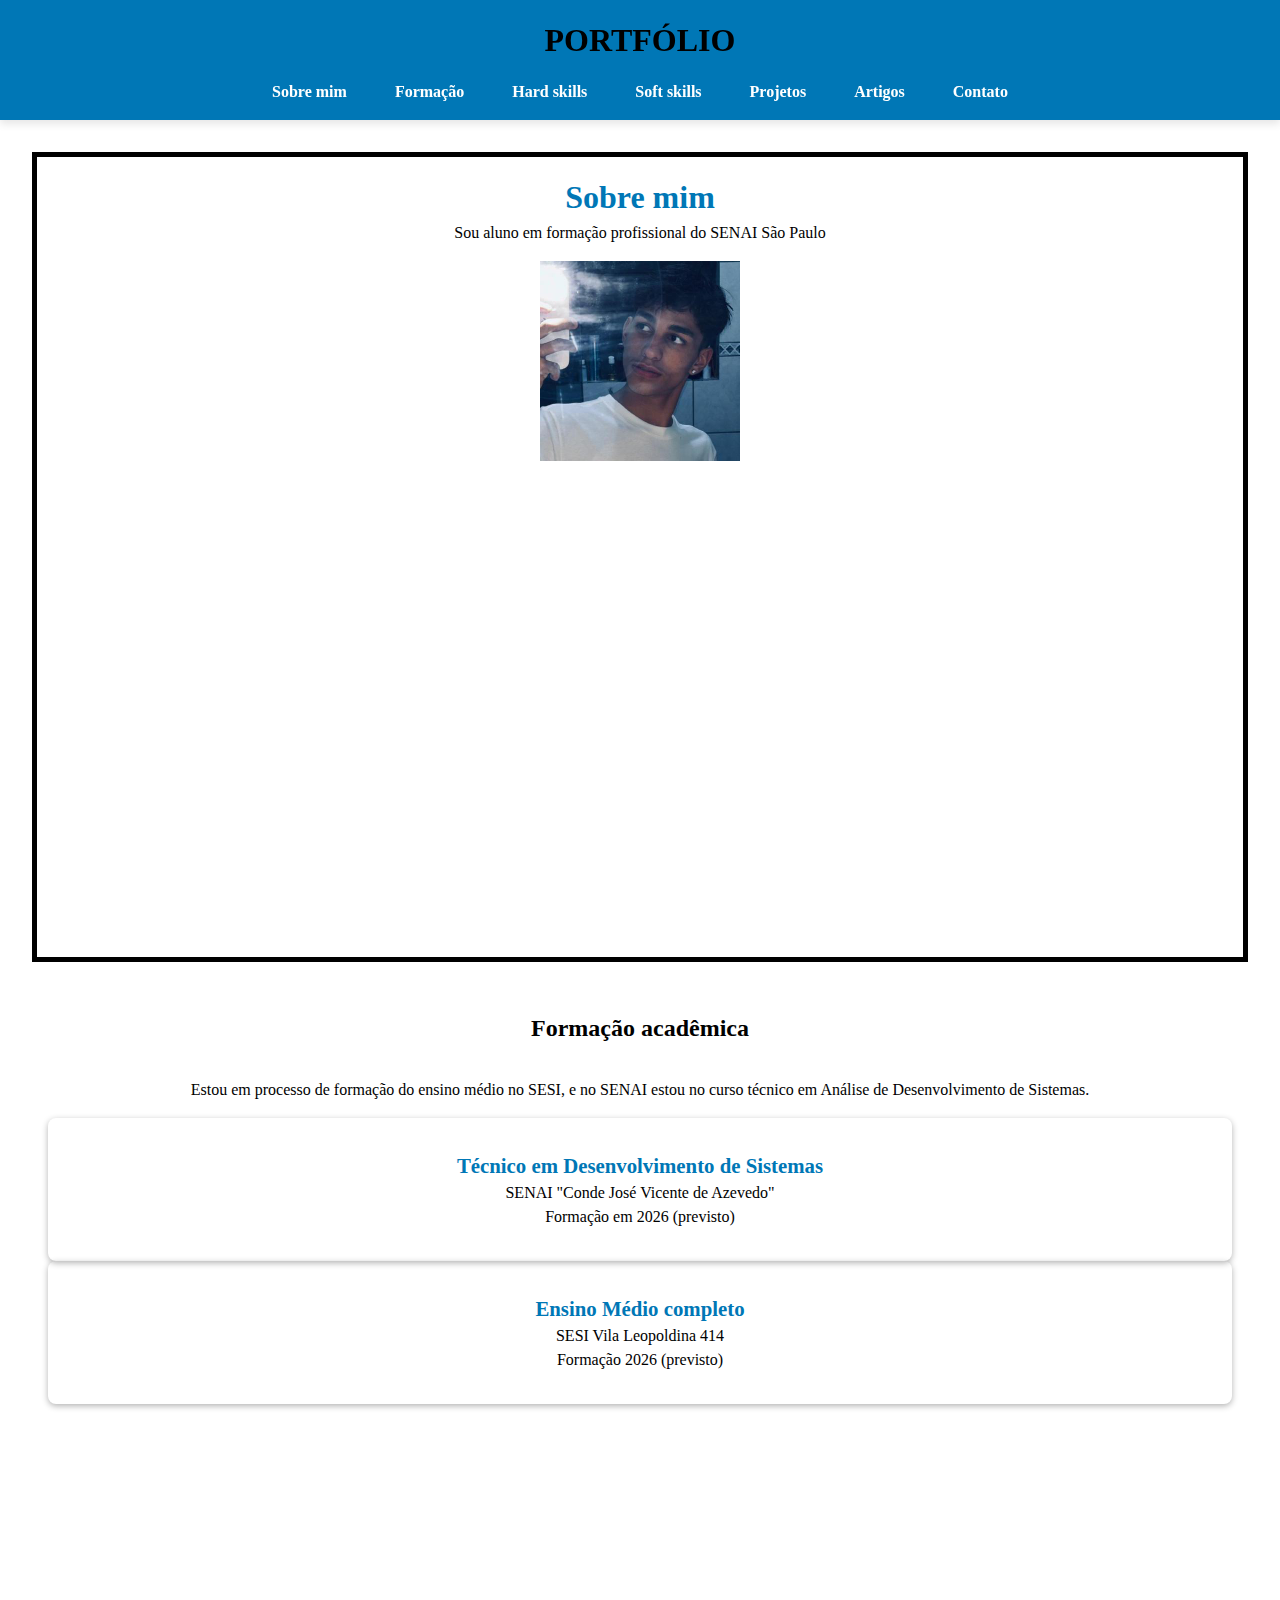
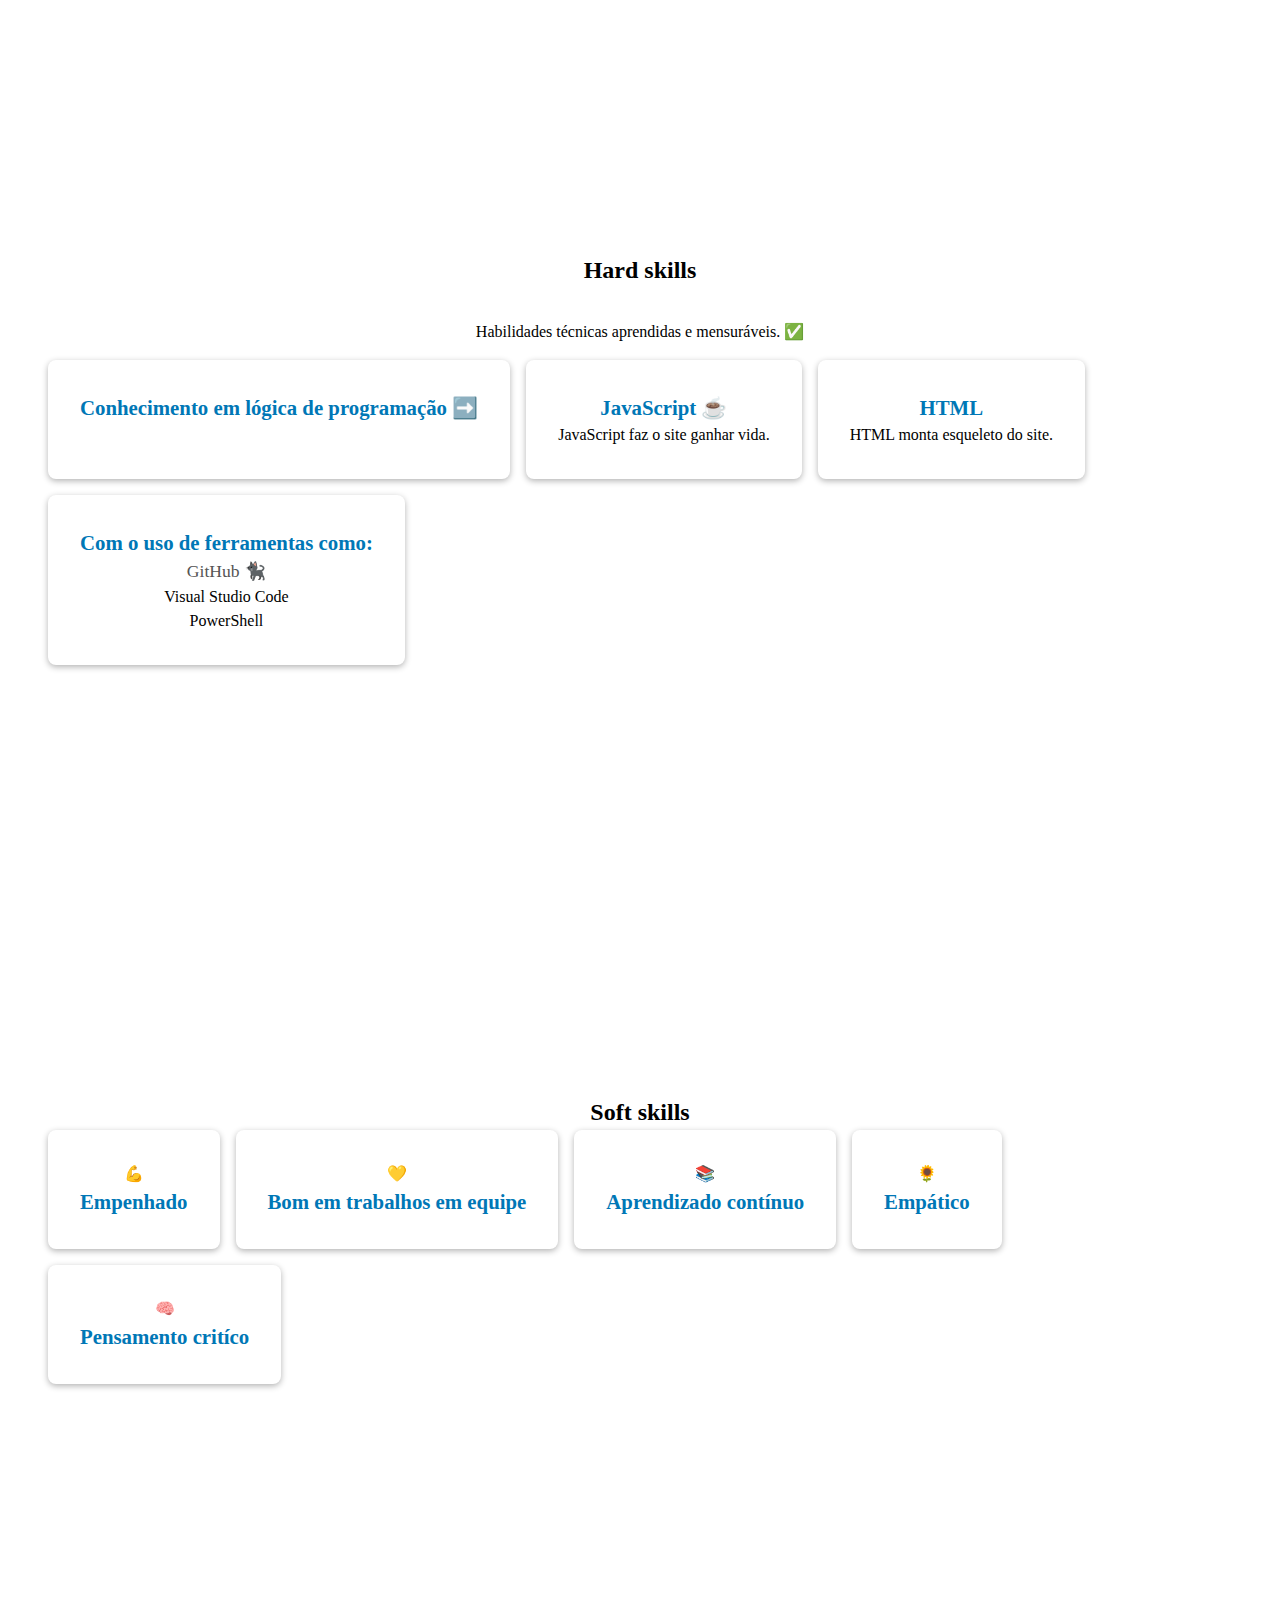
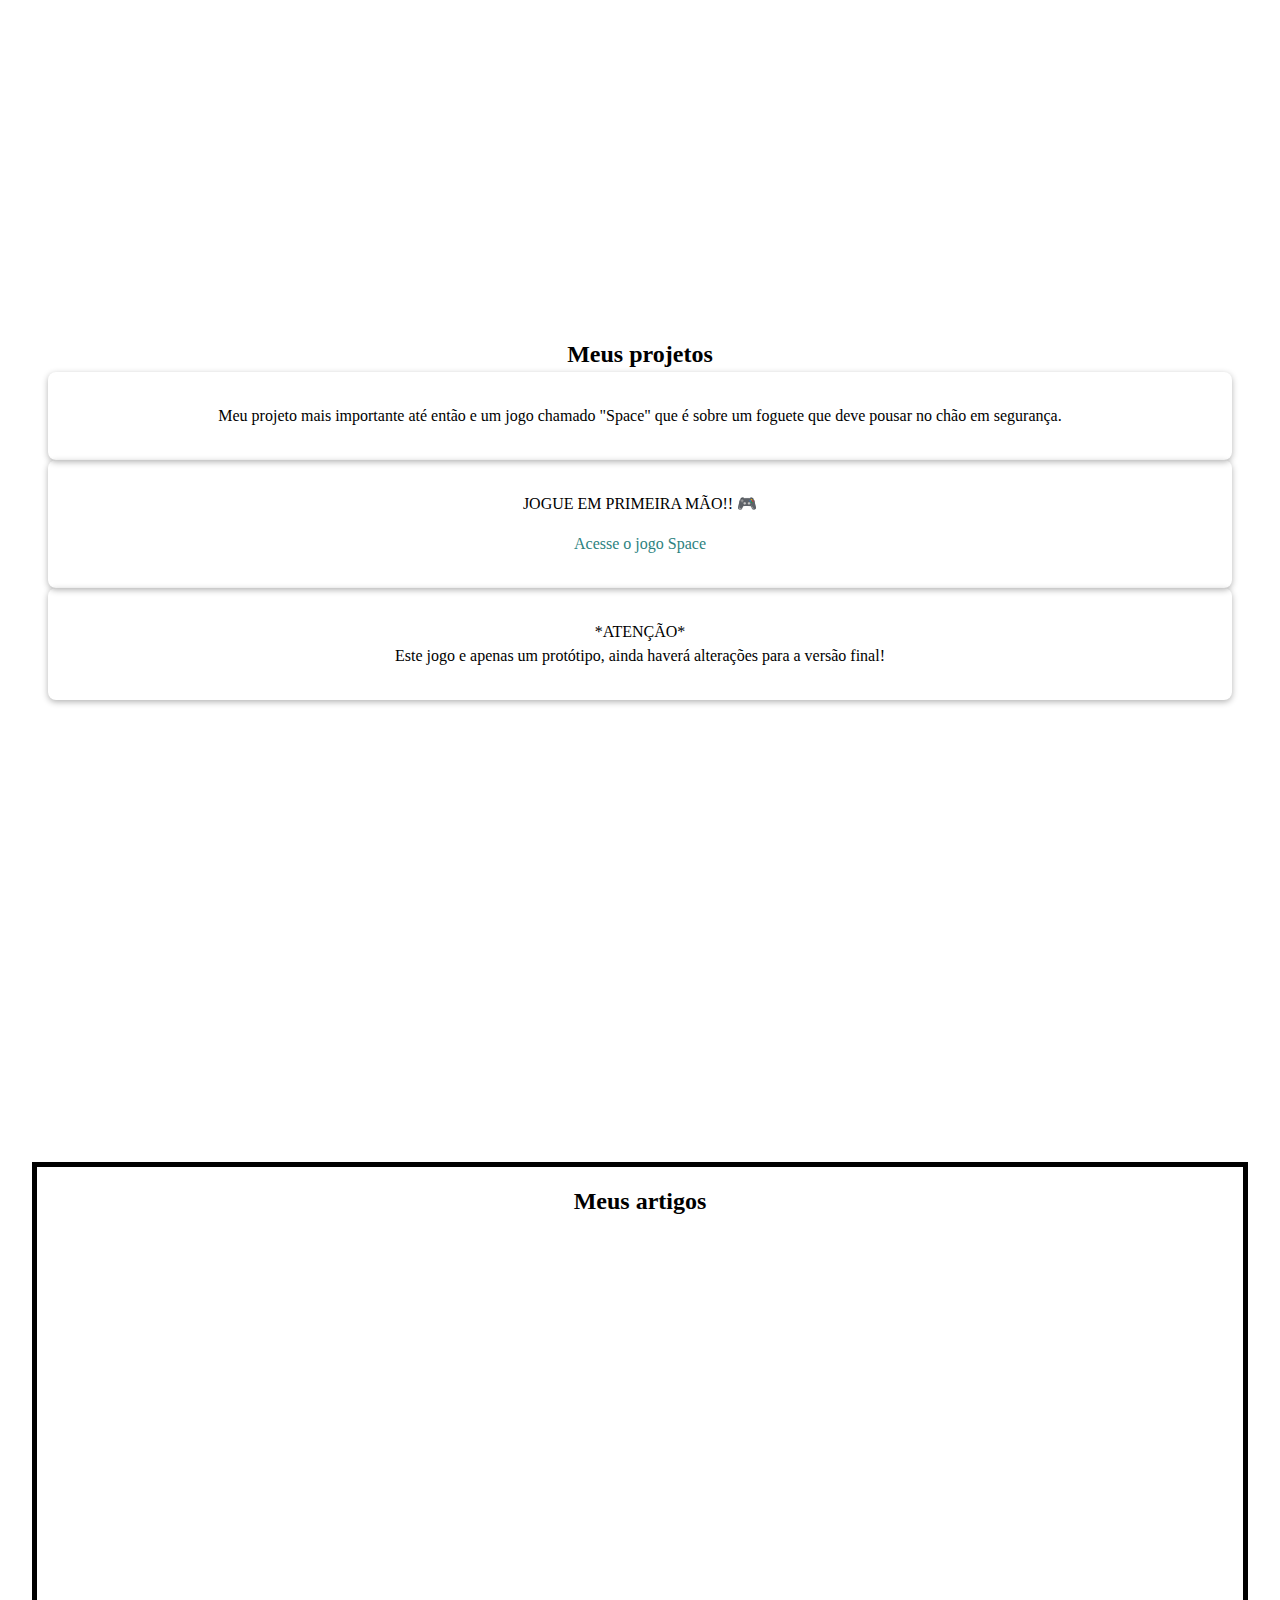
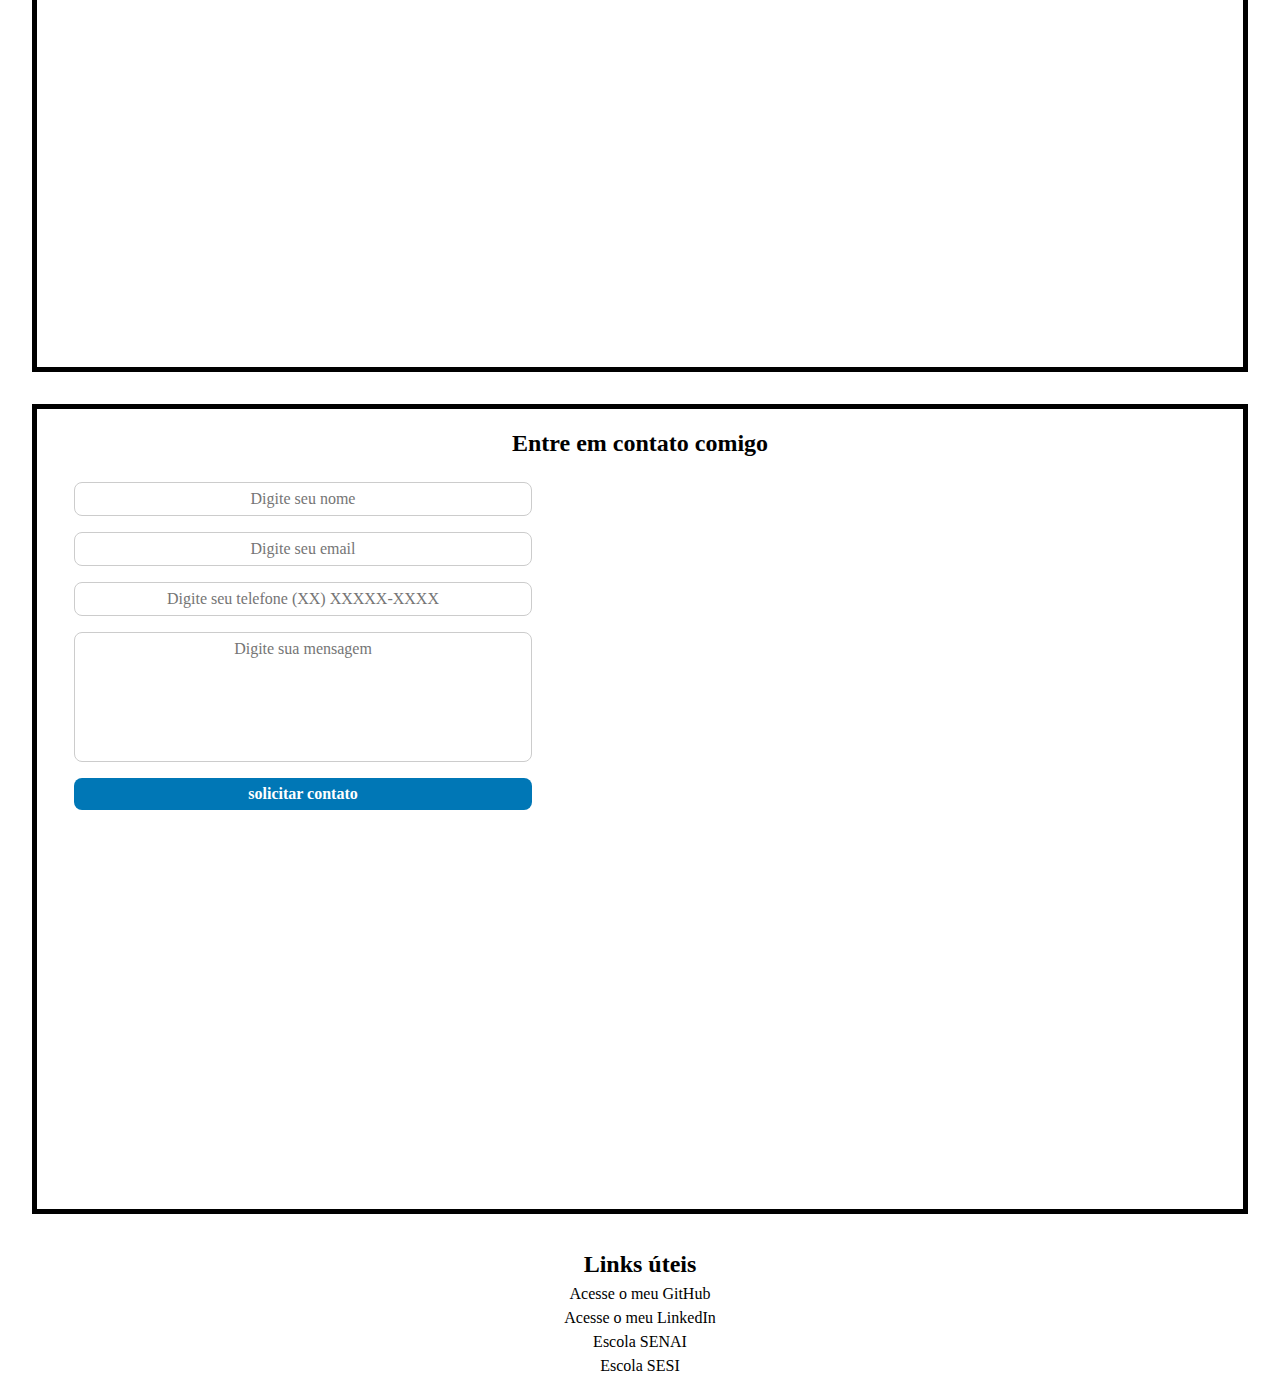
<file: index.html>
<!DOCTYPE html>
<html lang="pt-br"> 
    <head>
        <!-- Meta informações sobre a página -->
        <meta charset="utf-8">
        <meta name="viewport" content="width=device-width, initial-scale=1.0">
        <title>Sobre mim</title>

        <!--CSS reset-->
        <link rel="stylesheet" href="reset.css">
        <!-- CSS externo (arquivo style) -->
        <link rel="stylesheet" href="style.css">
        <!-- CSS inten (tag style) -->
        <style>

        </style>
    </head>
    <body>
        <header>
            <nav>
                <h1>
                <p style="color: black;">PORTFÓLIO</p>
                </h1>
            </nav>
             <nav>
                 <ul>
                     <li><a href="#sobreMim"> Sobre mim</a></li>
                     <li><a href="#formacaoAcademica"> Formação</a></li>
                     <li><a href="#hardSkills"> Hard skills</a></li>
                     <li><a href="#softSkills"> Soft skills</a></li>
                     <li><a href="#meusProjetos">Projetos</a></li>
                     <li><a href="#meusArtigos"> Artigos</a></li>
                     <li><a href="#contato"> Contato</a></li>
                    </ul>
                </header>
            </nav>

        <section id="sobreMim">
            <h1>Sobre mim</h1>
            <p>Sou aluno em formação profissional do SENAI São Paulo</p>
            <img src="davij.jpg" alt="Foto de um homem moreno no espelho" width="200" title="Foto de um homem moreno no espelho">
            <p> 

        </section>

        <section id="formacaoAcademica">

            <h2 class="titulo-secao">Formação acadêmica</h2>

            <div class="cards-em-coluna"></div>
            
            <p>Estou em processo de formação do ensino médio no SESI, e no SENAI estou no curso técnico em Análise de Desenvolvimento de Sistemas.</p>
            <ul class="card">
                <li class="titulo-card">Técnico em Desenvolvimento de Sistemas</li>
                <li class="instituicao-card">SENAI "Conde José Vicente de Azevedo"</li>
                <li class="ano-card">Formação em 2026 (previsto)</li>
            </ul>
            
            <ul class="card">
                 <li class="titulo-card ">Ensino Médio completo</li>
                 <li class="instituicao-card">SESI Vila Leopoldina 414</li>
                 <li class="ano-card">Formação 2026 (previsto)</li>
            </ul>

             <!-- ul.card>li.titulo-card+li.instituicao-card+li.ano-card> -->
        </section>

        <section id="hardSkills">
            <h2 class="titulo-secao">Hard skills</h2>
            <p>Habilidades técnicas aprendidas e mensuráveis. ✅</p>
            <div class="cards-em-linha">
            <ul class="card">
                <li class="titulo-card">Conhecimento em lógica de programação ➡️ </li>
            </ul>
            
            <ul class="card">
                <li class="titulo-card"> JavaScript ☕</li>
                <li class="descricao-card">JavaScript faz o site ganhar vida.</li>
                
            </ul>
            <ul class="card">
                <li class="titulo-card"> HTML </li>
                <li class="descricao-card">HTML monta esqueleto do site.</li>
            </ul>
            
            <ul class="card">
                <li class="titulo-card"> Com o uso de ferramentas como:</li>
                <li class="linguagem-card">GitHub 🐈‍⬛</li>
                <li class="programação-card">Visual Studio Code</li>
                <li class="terminal-card">PowerShell</li>
            </ul>
        </div>
        
        </section>

        <section id="softSkills">
            <h2>Soft skills</h2>
            <div class="cards-em-linha">
                <ul class="card">
                <li class="icone-card">💪</li>
                <li class="titulo-card">Empenhado</li>
                </ul>

                <ul class="card">
                    <li class="icone-card">💛</li>
                    <li class="titulo-card">Bom em trabalhos em equipe</li>
                </ul>
                <ul class="card">
                    <li class="icone-card">📚</li>
                    <li class="titulo-card">Aprendizado contínuo</li>    
                </ul>
                <ul class="card">
                    <li class="icone-card">🌻</li>
                    <li class="titulo-card">Empático</li>
                </ul>
                <ul class="card">
                    <li class="icone-card">🧠</li>
                    <li class="titulo-card">Pensamento critíco</li>
                </ul>
            </section>
            
        </div>
        <section id="meusProjetos">
            <h2>Meus projetos</h2>
            <ul class="card">
                <li>Meu projeto mais importante até então e um jogo chamado "Space" que é sobre um foguete que deve pousar no chão em segurança.</li>
            </ul>
            <ul class="card">
                <li>
                <p>JOGUE EM PRIMEIRA MÃO!! 🎮</p>
                <a href="https://davijoaquim.github.io/lopal-moonlander/" title=" Clique para jogar o Space" target="_blank"> Acesse o jogo Space</a>
                </li>
            </ul>
            <ul class="card">
                <h3>*ATENÇÃO*</h3>
                <li>Este jogo e apenas um protótipo, ainda haverá alterações para a versão final!</li>
            </ul>
        </section>

        <section id="meusArtigos">
            <h2>Meus artigos</h2>
        </section>

        <section id="contato">
            <h2>Entre em contato comigo</h2>
            <form>
            
                <input type="text" placeholder="Digite seu nome">
                <input type="email" placeholder="Digite seu email">
                <input type="tel" pattern="\([0-9]{2}\) [0-9]{5}-[0-9]{4}" placeholder="Digite seu telefone (XX) XXXXX-XXXX">
                <textarea placeholder="Digite sua mensagem" rows="5" cols="50"></textarea>
                <input type="submit" name="botaoEnviar" value="solicitar contato">
                <div style="text-align: center;"></div>
                
            </form>
        </section>

        <footer id="rodape">
            <h2>Links úteis</h2>
                <li>
                <a href="https://github.com/daviJoaquim" title="Clique aqui para acessar meu portfólio no GitHub " target="_blank"> Acesse o meu GitHub</a>
             </li>
            <li>
            <a href="https://www.linkedin.com/in/davi-joaquim-americo-3075a7357/" title="Clique aqui para acessar meu perfil no LinkedIn" target="_blank"> Acesse o meu LinkedIn</a>
            </li>
    
            <li>
            <a href="https://encrypted-tbn0.gstatic.com/images?q=tbn:ANd9GcTeuaB-1BN1UHvMLgdk7MX60HPReneAiWPpQA&s" title="Escola SENAI" target="_blank"> Escola SENAI</a>
            </li>
            <li>
            <a href="https://cronos-media.sesisenaisp.org.br//api/media/1-0/files?img=img_8_191219_c2ece027-f18c-497c-893c-f6e4d7b1305c_o.jpg&tipo=m" title="Escola SESI" target="Escola SESI"> Escola SESI</a>
            </li>
        </ul>
        </footer>
    </body>
</html>
</file>
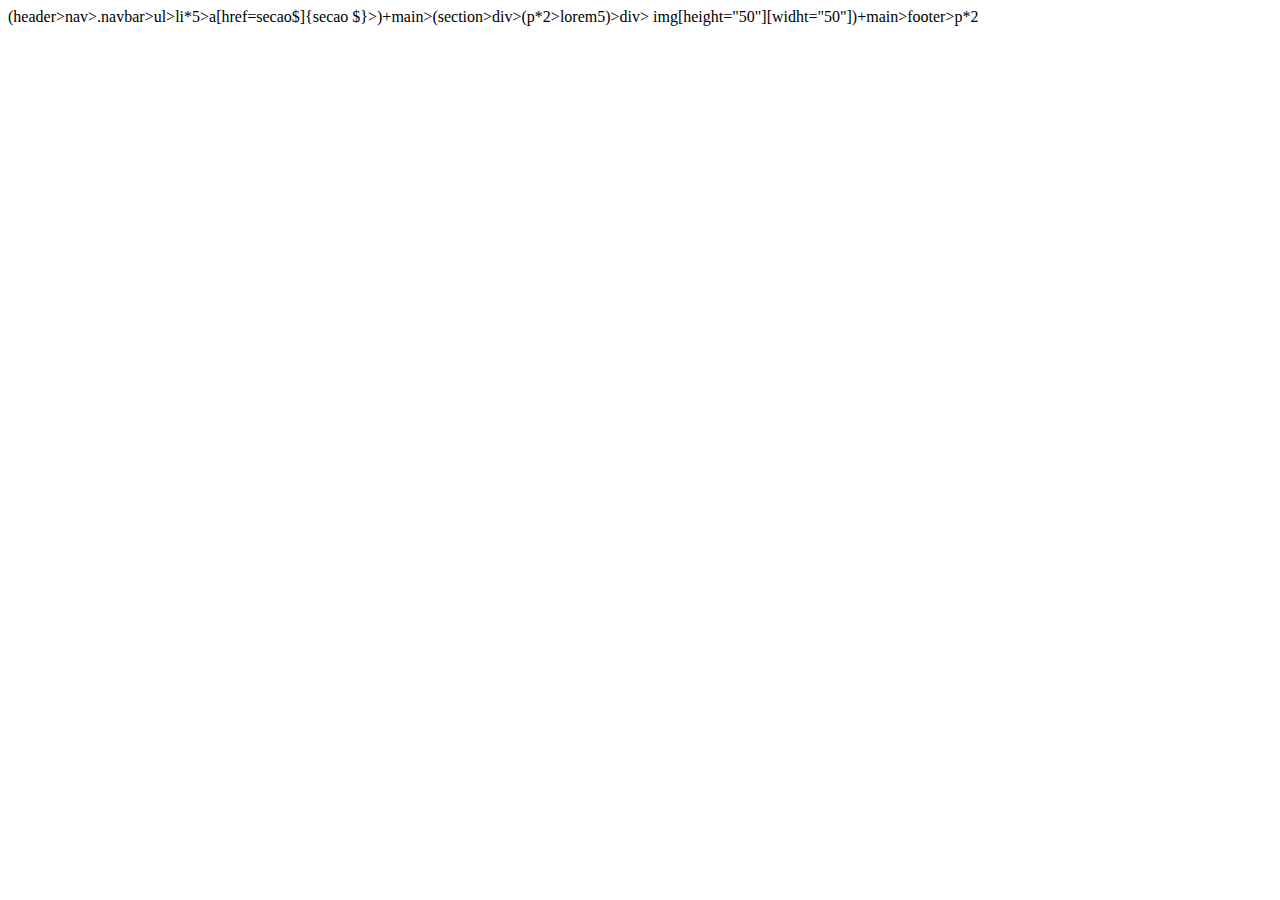
<file: emmet_desafio1.html>
<!DOCTYPE html>
<html lang="en">
<head>
    <meta charset="UTF-8">
    <meta name="viewport" content="width=, initial-scale=1.0">
    <title>Document</title>
</head>
<body>
    
    (header>nav>.navbar>ul>li*5>a[href=secao$]{secao $}>)+main>(section>div>(p*2>lorem5)>div>
    img[height="50"][widht="50"])+main>footer>p*2
</body>
</html>
</file>
<file: style.css>
/*CSS externo */
 /*seletor {
                propriedade: valor;
            }*/
body{
    font-family: Georgia, 'Times New Roman', Times, serif;
}
header nav{
    text-align: center;
}

h1 {
   font-size: 2rem; /* 1rem  = 16px --> 1em = "M"*/
    font-weight: bold;
    color: #0077b6;
}

h2 {
   font-size: 1.5rem;
   font-weight: 700;
}

header {
    background-color: #0077b6;
    padding: 1rem 2rem;
    box-shadow: 0px 4px 8px rgba(0, 0, 0, 0.1);
    position: sticky; /* pode ser necessário top, left, bottom ou right */
    top: 0;
}

 header ul {
    display: flex;
    justify-content: center;
    gap: 1rem;
}

header a {
    color: #ffffff;
    font-weight: 700;
    padding: .5rem 1rem;
}

header a:hover{
    background-color: #023e8a;

}

section form{ 
    scroll-margin-top: 4rem;
    padding: 1rem;
    border: 5px solid #ffffff;
}

section{
    min-height: 90vh;  /*vh -> viewport height (alturada viewport) */
    margin: 2rem;
    scroll-margin-top: 4rem;
    padding: 1rem;
    border: 5px solid #000000;
    /* overflow: hidden; */
    
}

section#formacaoAcademica, 
section#hardSkills,
section#softSkills,
section#meusProjetos{
    border: none;
}
.titulo-secao {
    text-align: center;
    margin-bottom: 2rem;
}

p {
    margin-bottom: 1rem;
}

body {
  text-align: center;
}

section a{
    color: rgb(45, 130, 128);
}
img{
    display: block;
    margin: auto;
    weight: 18px;
}

form {
    display: flex;
    flex-direction: column;
    gap: 1rem;
    max-width: 500px;
}
input[type="text"],
input[type="email"],
input,
textarea{
    border: 1px solid #ccc;
    border-radius: 8px;
    padding: .25rem .75rem;
    color: #333;
    resize: none;
    text-align: center;
}
input[type="submit"] {
    background-color: #0077b6;
    color:#ffffff;
    padding: .25rem .75rem;
    border: none;
    font-weight: 700;
}

 /* ESTILOS DOS CARDS */
.card{
    border-radius: 8px;
    padding: 2rem;
    box-shadow: 0 2px 6px rgba(0, 0, 0, 0.3);
    list-style-image: none;

}

.titulo-card{
    font-weight: bold;
    color:#0077b6;
    font-size: 1.3rem;

}
.instituição-card{
    font-size: 1.1rem;
    color: #555;
}

.titulo-card{
    font-weight: bold;
    color:#0077b6;
    font-size: 1.3rem;
}
.instituição-card{
    font-size: 1.1rem;
    color: #555;
}
.cards-em-coluna{
    display: flex;
    flex-direction: column;
    gap: 1rem;
}
.linguagem-card{
    font-size: 1.1rem;
    color: #555;
}
.linguagem-card{
    font-size: 1.1rem;
}
.cards-em-linha {
    display: flex;
    flex-direction: row;
    gap: 1rem;
    flex-wrap: wrap;
}
</file>
